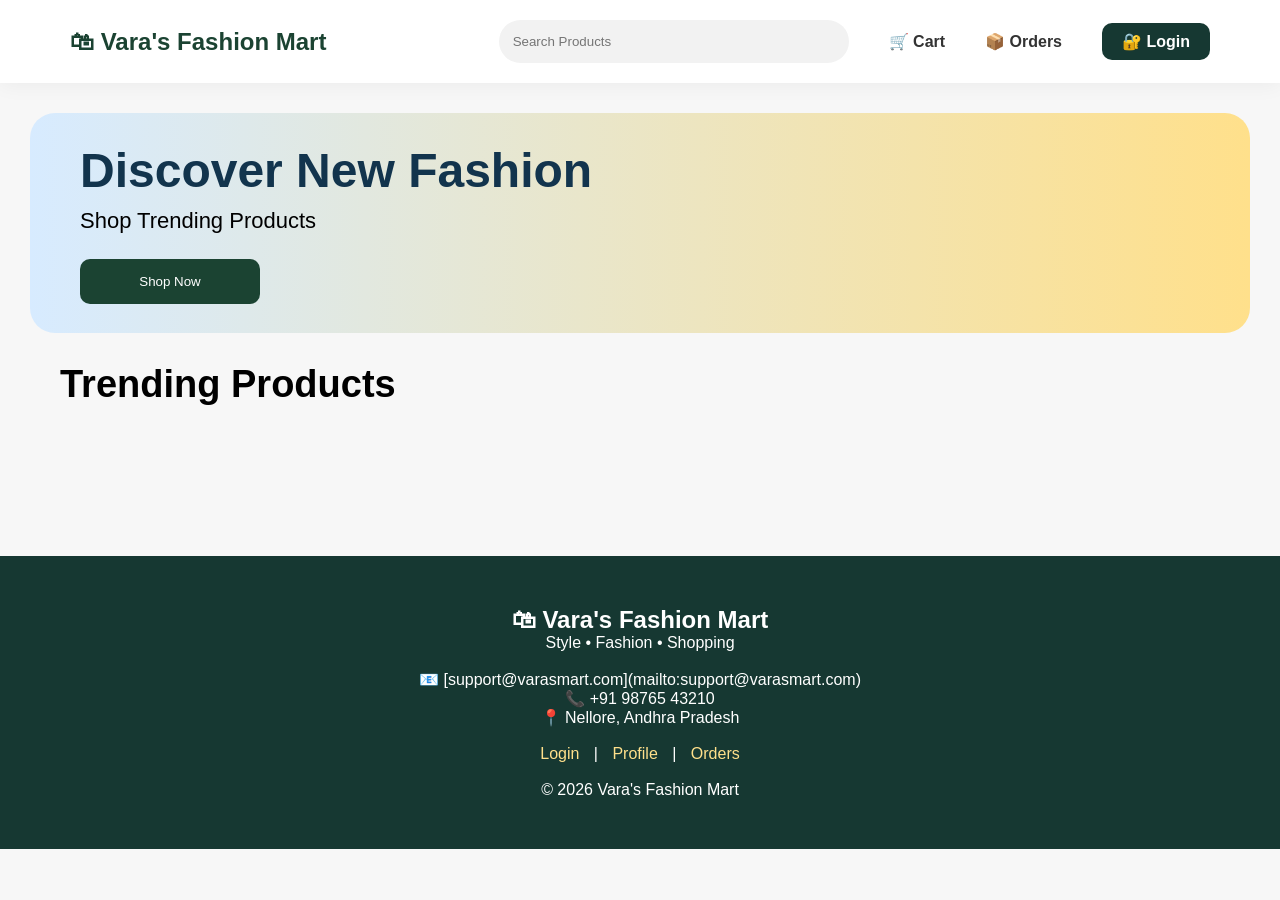
<file: frontend/index.html>
<!DOCTYPE html>
<html>

<head>
<title>Vara's Fashion Mart</title>

<link
rel="stylesheet"
href="css/index.css">

</head>

<body>


<nav>

<h2>

🛍 Vara's Fashion Mart

</h2>

<div class="navRight">

<input
id="search"
placeholder="Search Products"

>

<a href="cart.html">

🛒 Cart

</a>

<a href="orders.html">

📦 Orders

</a>

<span
id="userInfo"

>

</span>

</div>

</nav>



<section class="hero">

<h1>
Discover New Fashion
</h1>

<p>
Shop Trending Products
</p>

<button>
Shop Now
</button>

</section>


<h2 class="title">
Trending Products
</h2>


<div
id="products"
class="products"
>

</div>
<footer>

<h2>

🛍 Vara's Fashion Mart

</h2>

<p>

Style • Fashion • Shopping

</p>

<br>

<p>

📧 [support@varasmart.com](mailto:support@varasmart.com)

</p>

<p>

📞 +91 98765 43210

</p>

<p>

📍 Nellore, Andhra Pradesh

</p>

<br>

<div>

<a href="login.html">

Login

</a>

|

<a href="profile.html">

Profile

</a>

|

<a href="orders.html">

Orders

</a>

</div>

<br>

<p>

© 2026 Vara's Fashion Mart

</p>

</footer>



<script src="js/app.js"></script>

</body>

</html>
</file>
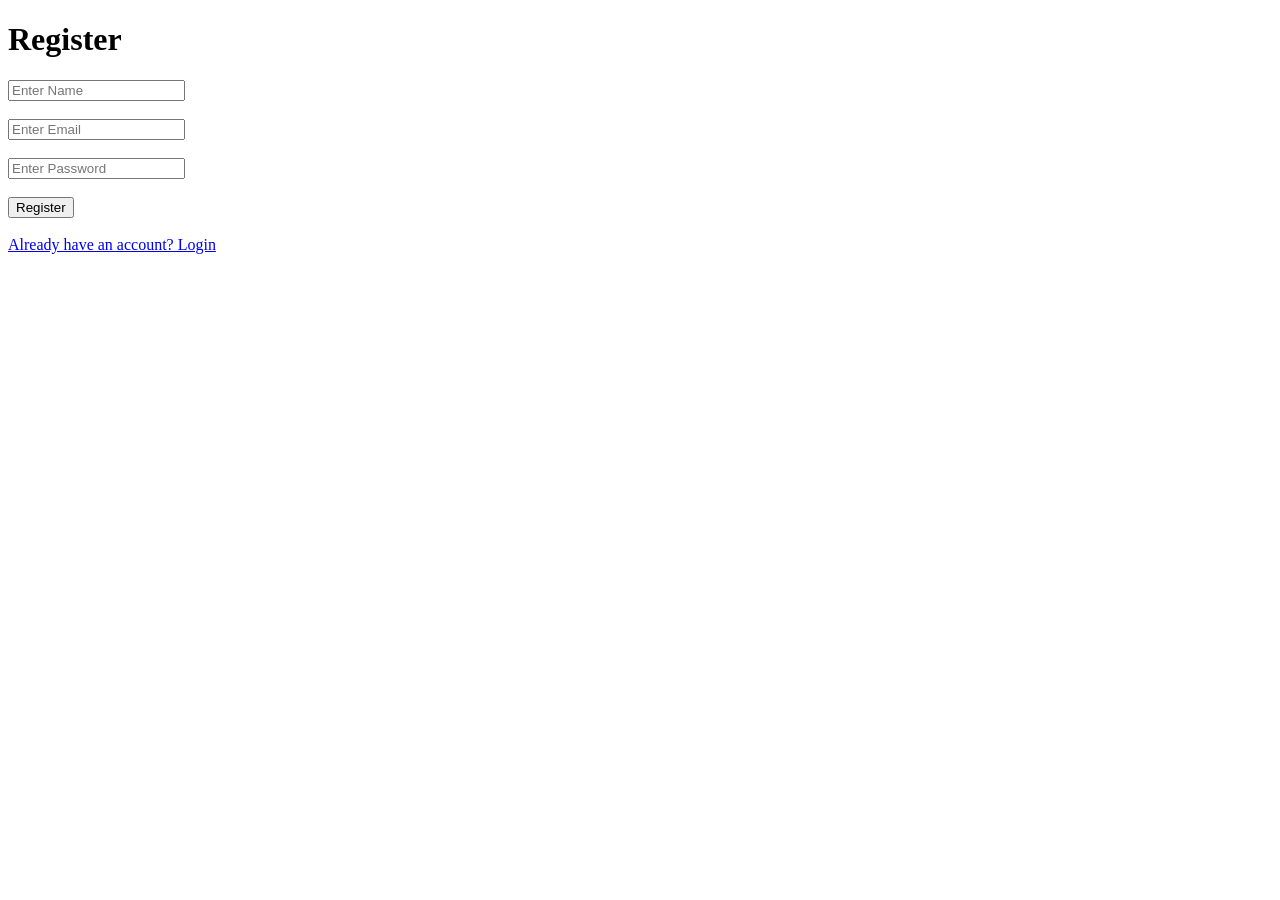
<file: frontend/register.html>
<!DOCTYPE html>
<html>

<head>
    <title>Register</title>
</head>

<body>

    <h1>Register</h1>

    <input
        type="text"
        id="name"
        placeholder="Enter Name"
    >

    <br><br>

    <input
        type="email"
        id="email"
        placeholder="Enter Email"
    >

    <br><br>

    <input
        type="password"
        id="password"
        placeholder="Enter Password"
    >

    <br><br>

    <button onclick="registerUser()">
        Register
    </button>

    <br><br>

    <a href="login.html">
        Already have an account? Login
    </a>

    <script src="js/register.js"></script>

</body>

</html>
</file>
<file: frontend/css/index.css>
*{
margin:0;
padding:0;
box-sizing:border-box;
}

body{

font-family:sans-serif;

background:#f7f7f7;

}

nav{

display:flex;

justify-content:space-between;

align-items:center;

padding:20px 70px;

background:white;

box-shadow:
0 2px 20px
rgba(0,0,0,.05);

}

nav h2{

color:#1b4332;

}

nav input{

width:350px;

padding:14px;

border-radius:30px;

border:none;

background:#f2f2f2;

}

nav a{

margin-left:20px;

color:#333;

text-decoration:none;

font-weight:bold;

}


.hero{

height:220px;

margin:30px;

padding:50px;

border-radius:25px;

background:

linear-gradient(
90deg,
#d7ebff,
#ffe08b
);

display:flex;

flex-direction:column;

justify-content:center;

}

.hero h1{

font-size:48px;

color:#12344d;

margin-bottom:10px;

}

.hero p{

font-size:22px;

}

.hero button{

width:180px;

padding:15px;

margin-top:25px;

border:none;

background:#1b4332;

color:white;

border-radius:10px;

cursor:pointer;

}


.title{

margin-left:60px;

font-size:38px;

}

.products{

display:grid;

grid-template-columns:
repeat(
4,
1fr
);

gap:30px;

padding:50px;

}

.card{

background:white;

padding:20px;

border-radius:20px;

box-shadow:

0 10px 30px

rgba(0,0,0,.08);

}

.card:hover{

transform:
translateY(-10px);

}

.card img{

width:100%;

height:230px;

object-fit:cover;

border-radius:15px;

}

.card h2{

margin-top:15px;

}

.card a{

text-decoration:none;

color:black;

}

.card h3{

color:#0f9d58;

margin-top:10px;

}

.offer{

color:red;

font-weight:bold;

}

button{

padding:12px;

width:100%;

background:#1b4332;

color:white;

border:none;

border-radius:8px;

margin-top:10px;

}
#search{

transition:.3s;

}

#search:focus{

outline:none;

box-shadow:

0 0 20px

rgba(
27,
67,
50,
.2
);

transform:

scale(
1.02
);

}

.card{

transition:.4s;

}

.card:hover{

transform:

translateY(-8px);

box-shadow:

0 20px 40px

rgba(
0,
0,
0,
.15
);

}

.card button{

width:120px;

}
footer{

background:#163832;

color:white;

padding:50px;

margin-top:50px;

text-align:center;

}

footer a{

color:#ffe08b;

text-decoration:none;

margin:10px;

}

footer a:hover{

color:white;

}

.navRight{

display:flex;

align-items:center;

gap:20px;

}

#userInfo a{

background:#163832;

padding:10px 20px;

border-radius:10px;

color:white;

text-decoration:none;

}
</file>
